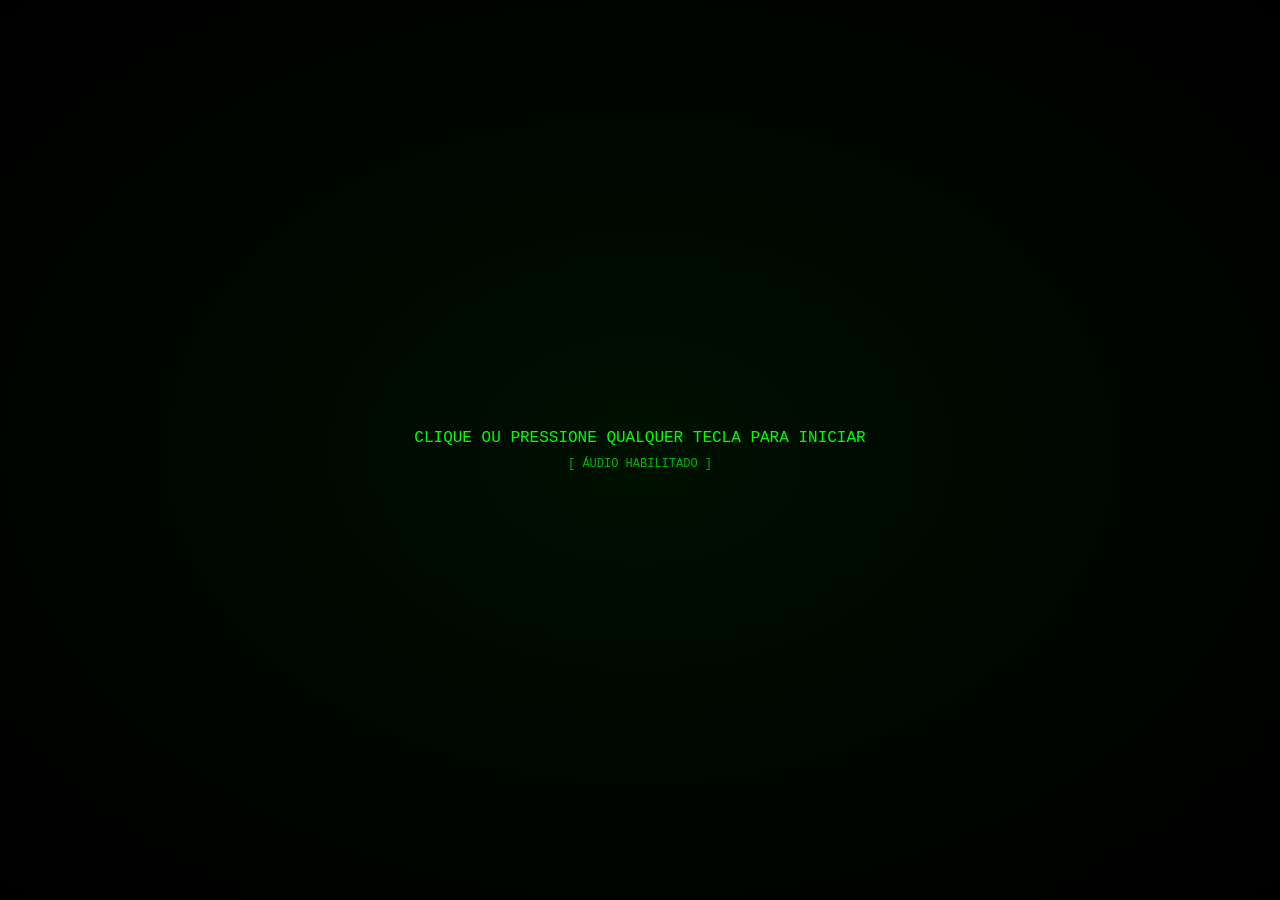
<file: index.html>
<!DOCTYPE html>
<html lang="pt-BR">
<head>
  <meta charset="UTF-8" />
  <meta name="viewport" content="width=device-width, initial-scale=1.0" />
  <title>TERMINAL ARG</title>
  <link rel="stylesheet" href="style.css" />
</head>
<body>
  <div id="crt-overlay"></div>
  <div id="screen">
    <div id="start-message" style="position:absolute;top:50%;left:50%;transform:translate(-50%,-50%);text-align:center;z-index:20;cursor:pointer;">
      <p>CLIQUE OU PRESSIONE QUALQUER TECLA PARA INICIAR</p>
      <p style="font-size:12px;margin-top:10px;opacity:0.7;">[ ÁUDIO HABILITADO ]</p>
    </div>
    <div id="output"></div>
    <div id="input-line" class="hidden">
      <span id="prompt">C:\TERMINAL&gt;</span>
      <span id="cursor">_</span>
    </div>
  </div>
  <script src="script.js"></script>
</body>
</html>
</file>
<file: style.css>
/* CRT Terminal Style */
* {
  margin: 0;
  padding: 0;
  box-sizing: border-box;
}

body {
  background-color: #000;
  color: #00ff00;
  font-family: 'Courier New', Courier, monospace;
  overflow: hidden;
  height: 100vh;
  width: 100vw;
}

/* CRT Screen Container */
#screen {
  position: relative;
  width: 100%;
  height: 100%;
  padding: 40px;
  overflow-y: auto;
  background: radial-gradient(ellipse at center, #001100 0%, #000000 100%);
}

/* CRT Scanline Effect */
#screen::before {
  content: '';
  position: absolute;
  top: 0;
  left: 0;
  width: 100%;
  height: 100%;
  background: repeating-linear-gradient(
    0deg,
    rgba(0, 0, 0, 0.15),
    rgba(0, 0, 0, 0.15) 1px,
    transparent 1px,
    transparent 2px
  );
  pointer-events: none;
  z-index: 10;
}

/* Random Flicker Animation (subtle) */
@keyframes crt-flicker {
  0%   { opacity: 1; }
  3%   { opacity: 0.92; }
  6%   { opacity: 1; }
  7%   { opacity: 0.96; }
  8%   { opacity: 1; }
  50%  { opacity: 1; }
  52%  { opacity: 0.94; }
  53%  { opacity: 1; }
  80%  { opacity: 1; }
  82%  { opacity: 0.93; }
  83%  { opacity: 1; }
  100% { opacity: 1; }
}

/* CRT Glow + Flicker Overlay */
#screen::after {
  content: '';
  position: absolute;
  top: 0;
  left: 0;
  width: 100%;
  height: 100%;
  background: radial-gradient(ellipse at center, transparent 0%, rgba(0, 0, 0, 0.4) 100%);
  pointer-events: none;
  z-index: 9;
  animation: crt-flicker 4s infinite;
}

/* Text Glow */
#output, #input-line {
  text-shadow: 0 0 5px #00ff00, 0 0 10px #00ff00;
  position: relative;
  z-index: 5;
}

#output {
  margin-bottom: 10px;
  line-height: 1.5;
  font-size: 16px;
}

#output div {
  white-space: pre-wrap;
  word-wrap: break-word;
}

.boot-text {
  color: #00ff00;
}

/* Input Line */
#input-line {
  display: flex;
  align-items: center;
  font-size: 16px;
  line-height: 1.5;
}

#input-line.hidden {
  display: none;
}

#prompt {
  color: #00ff00;
  margin-right: 0;
}

/* Blinking Cursor */
@keyframes blink {
  0%, 50% { opacity: 1; }
  51%, 100% { opacity: 0; }
}

#cursor {
  display: inline-block;
  animation: blink 1s step-end infinite;
  color: #00ff00;
  font-weight: bold;
}

/* Scrollbar Styling */
#screen::-webkit-scrollbar {
  width: 10px;
}

#screen::-webkit-scrollbar-track {
  background: #001100;
}

#screen::-webkit-scrollbar-thumb {
  background: #00ff00;
  border: 1px solid #003300;
}

#screen::-webkit-scrollbar-thumb:hover {
  background: #00cc00;
}

/* Selection Color */
::selection {
  background: #00ff00;
  color: #000;
}

/* Responsive adjustments */
@media (max-width: 768px) {
  #screen {
    padding: 20px;
  }

  #output, #input-line {
    font-size: 14px;
  }
}
</file>
